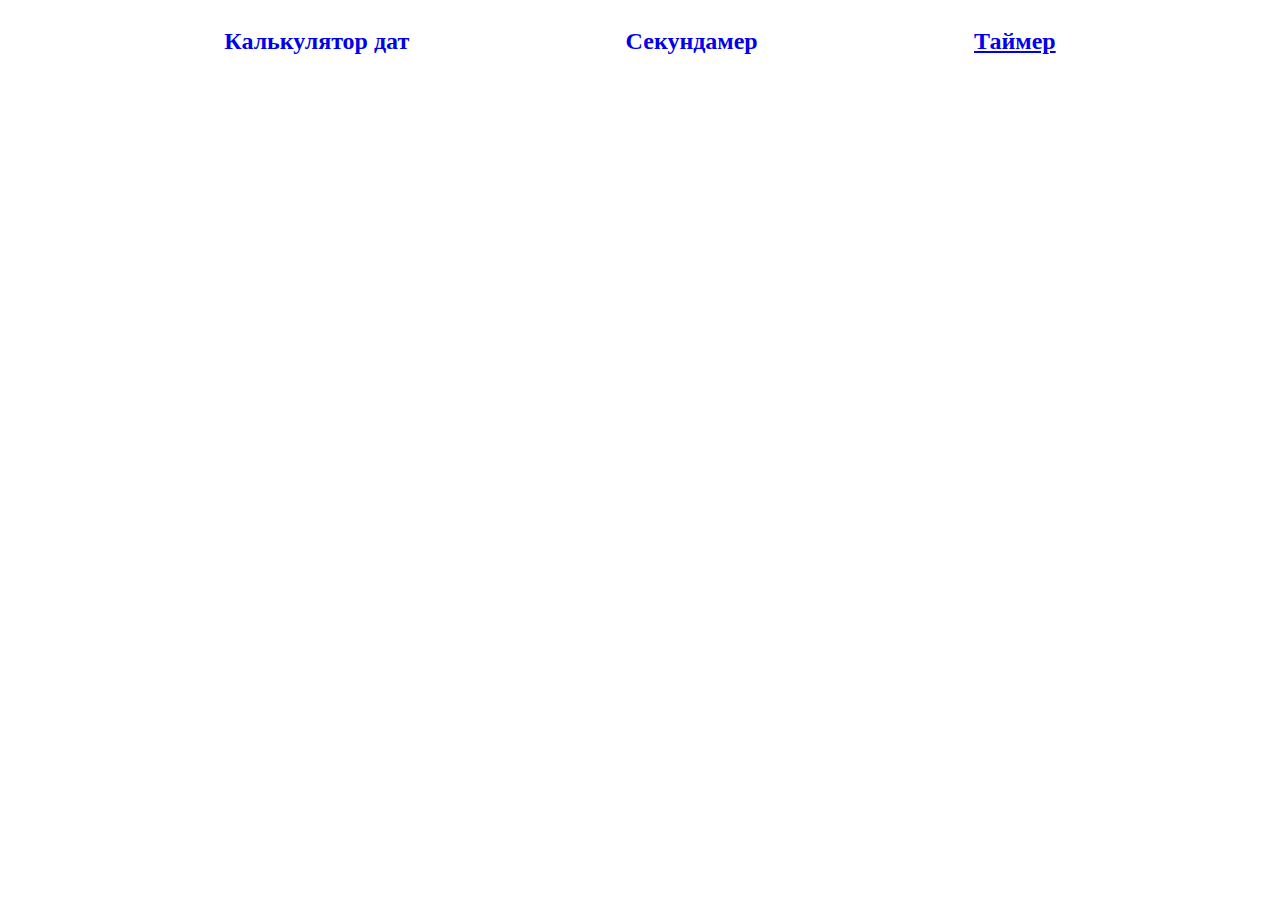
<file: lesson-1/index.html>
<!DOCTYPE html>
<html lang="en">
  <head>
    <meta charset="UTF-8" />
    <meta http-equiv="X-UA-Compatible" content="IE=edge" />
    <meta name="viewport" content="width=device-width, initial-scale=1.0" />
    <title>Document</title>
    <script type="module" src="./dateDiff/js/main.js"></script>
    <script type="module" src="./sec/js/main.js"></script>
  </head>
  <body>
    <div style="display: flex; justify-content: space-evenly">
      <h2>
        <a
          style="text-decoration: none"
          href="./dateDiff.html"
          rel="noopener noreferrer"
          >Калькулятор дат</a
        >
      </h2>
      <h2>
        <a
          style="text-decoration: none"
          href="./sec.html"
          rel="noopener noreferrer"
          >Секундамер</a
        >
      </h2>

      <h2>
        <a href="/lesson-1/timer.html">Таймер</a>
      </h2>
    </div>
  </body>
</html>
</file>
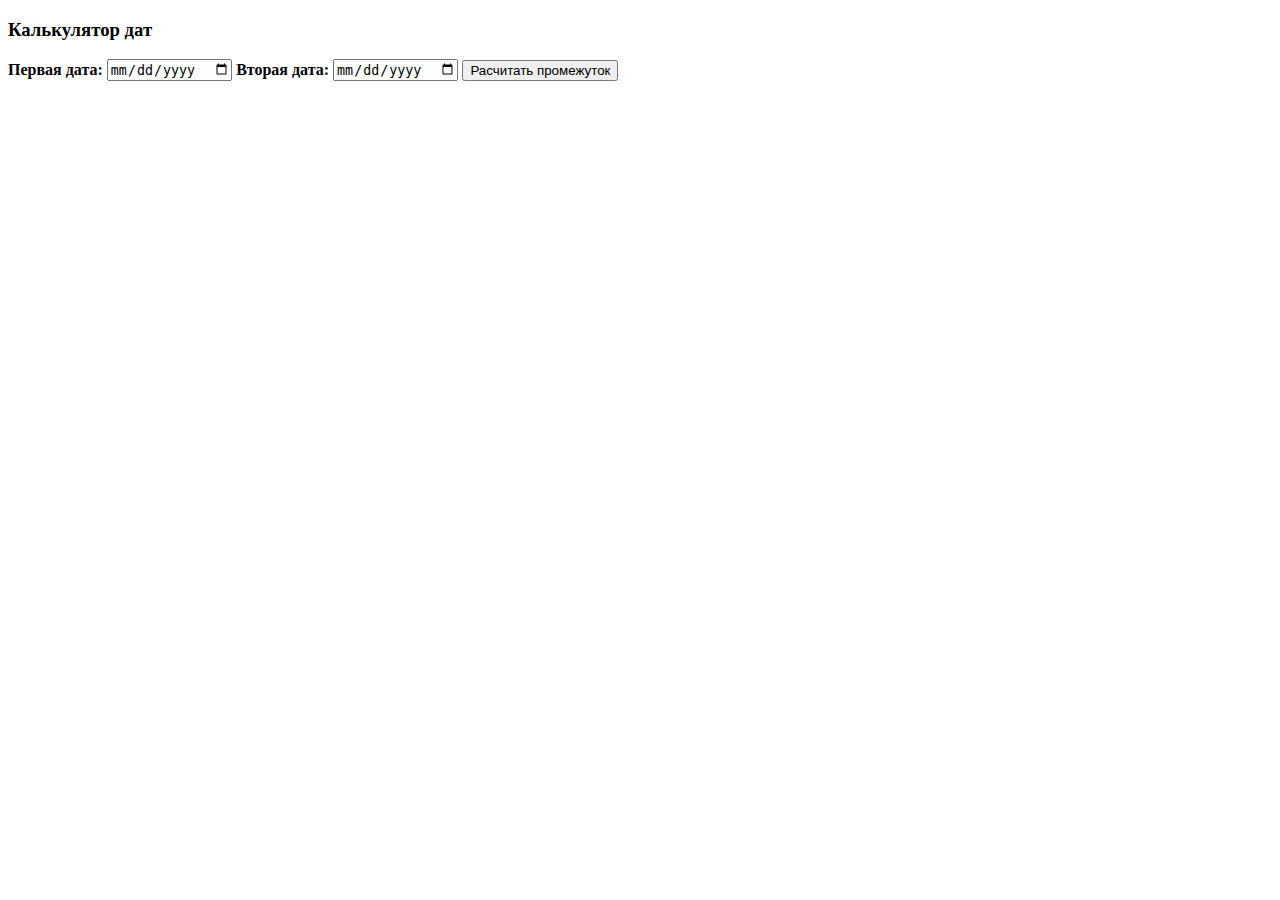
<file: lesson-1/dateDiff/index.html>
<!DOCTYPE html>
<html lang="en">
  <head>
    <meta charset="UTF-8" />
    <meta http-equiv="X-UA-Compatible" content="IE=edge" />
    <meta name="viewport" content="width=device-width, initial-scale=1.0" />
    <title>Document</title>
    <script type="module" src="./js/main.js"></script>
  </head>
  <body>
    <form id="datecalc">
      <h3>Калькулятор дат</h3>
      <label>
        <strong>Первая дата:</strong>
        <input type="date" name="firstDate" />
      </label>
      <label>
        <strong>Вторая дата:</strong>
        <input type="date" name="secondDate" />
      </label>
      <button type="submit">Расчитать промежуток</button>
      <p id="datecalc__result"></p>
    </form>
  </body>
</html>
</file>
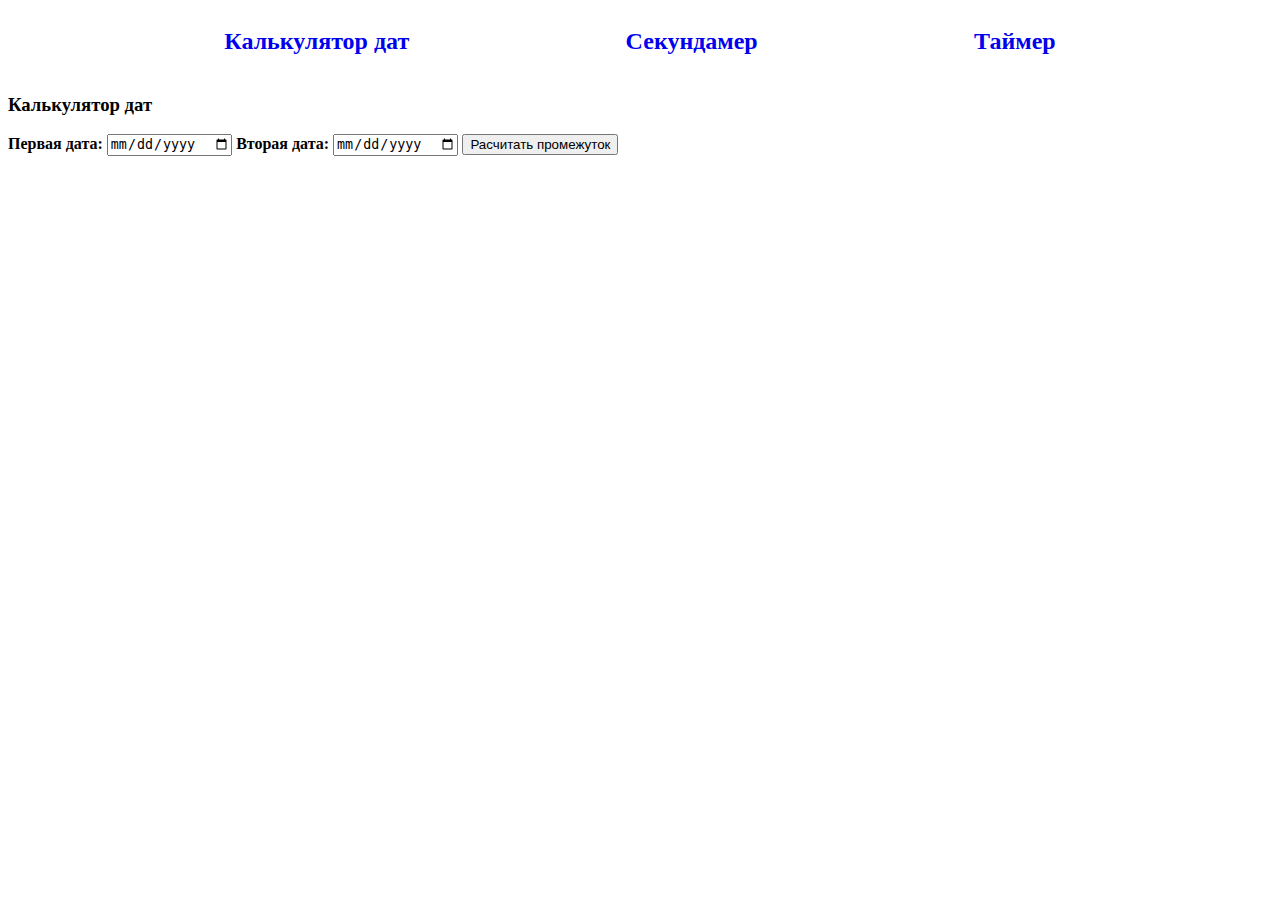
<file: lesson-1/dateDiff.html>
<!DOCTYPE html>
<html lang="en">
  <head>
    <meta charset="UTF-8" />
    <meta http-equiv="X-UA-Compatible" content="IE=edge" />
    <meta name="viewport" content="width=device-width, initial-scale=1.0" />
    <title>Document</title>
    <script type="module" src="./dateDiff/js/main.js"></script>
  </head>
  <body>
    <div style="display: flex; justify-content: space-evenly">
      <h2>
        <a
          style="text-decoration: none"
          href="./dateDiff.html"
          rel="noopener noreferrer"
          >Калькулятор дат</a
        >
      </h2>
      <h2>
        <a
          style="text-decoration: none"
          href="./sec.html"
          rel="noopener noreferrer"
          >Секундамер</a
        >
      </h2>
      <h2>
        <a style="text-decoration: none" href="/lesson-1/timer.html">Таймер</a>
      </h2>
    </div>
    <form id="datecalc">
      <h3>Калькулятор дат</h3>
      <label>
        <strong>Первая дата:</strong>
        <input type="date" name="firstDate" />
      </label>
      <label>
        <strong>Вторая дата:</strong>
        <input type="date" name="secondDate" />
      </label>
      <button type="submit">Расчитать промежуток</button>
      <p id="datecalc__result"></p>
    </form>
  </body>
</html>
</file>
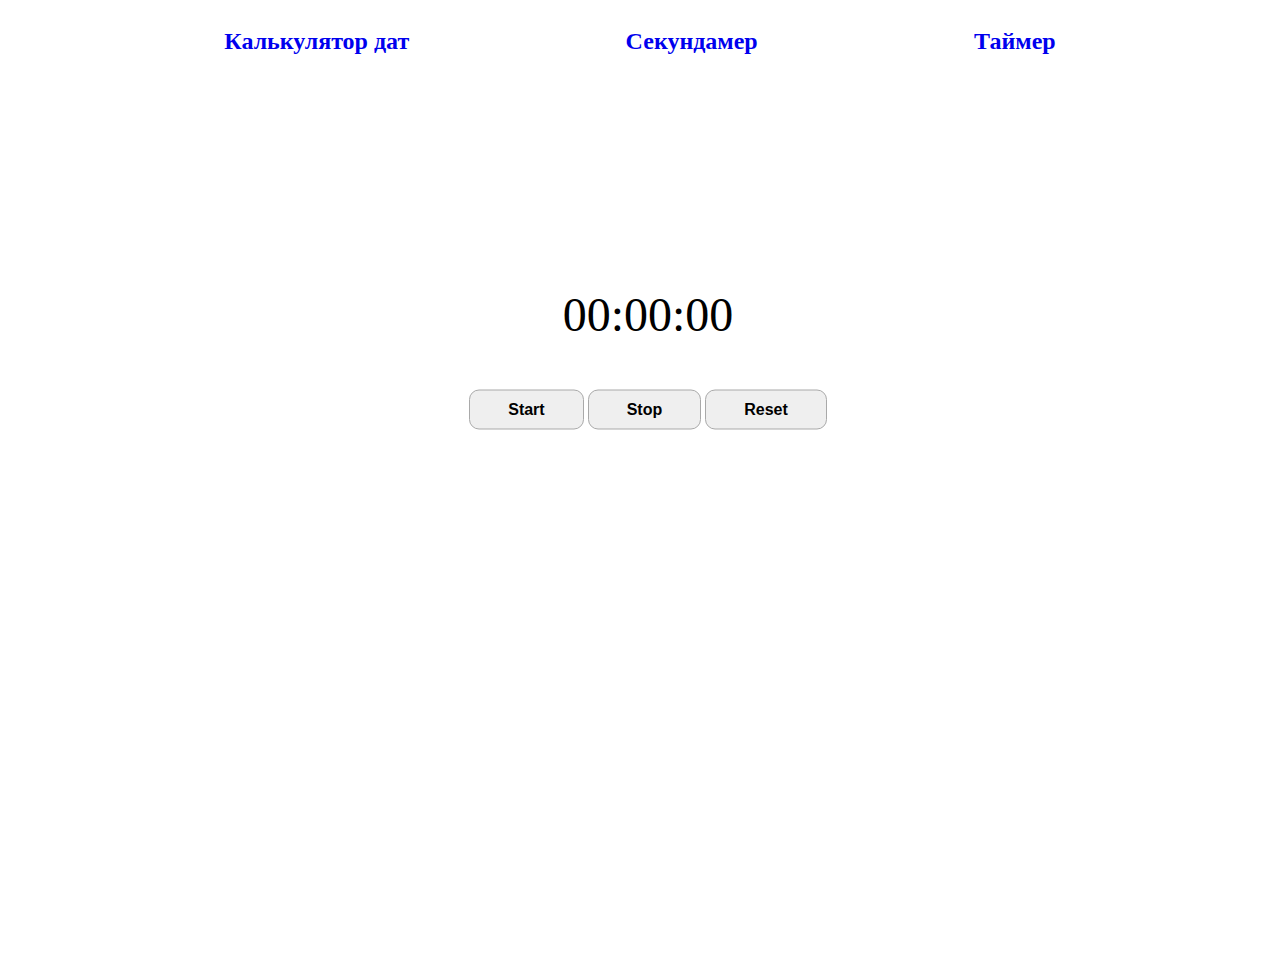
<file: lesson-1/sec.html>
<!DOCTYPE html>
<html lang="en">
  <head>
    <meta charset="UTF-8" />
    <meta http-equiv="X-UA-Compatible" content="IE=edge" />
    <meta name="viewport" content="width=device-width, initial-scale=1.0" />
    <link rel="stylesheet" href="./sec/css/style.css" />
    <title>Document</title>
  </head>
  <body>
    <div style="display: flex; justify-content: space-evenly">
      <h2>
        <a
          style="text-decoration: none"
          href="./dateDiff.html"
          rel="noopener noreferrer"
          >Калькулятор дат</a
        >
      </h2>
      <h2>
        <a
          style="text-decoration: none"
          href="./sec.html"
          rel="noopener noreferrer"
          >Секундамер</a
        >
      </h2>
      <h2>
        <a style="text-decoration: none" href="/lesson-1/timer.html">Таймер</a>
      </h2>
    </div>
    <div class="container">
      <div class="wrapper">
        <p>
          <span class="mins">00</span>:<span class="seconds">00</span>:<span
            class="tens"
            >00</span
          >
        </p>
        <br />
        <button type="button" class="start">Start</button>
        <button type="button" class="stop">Stop</button>
        <button type="button" class="reset">Reset</button>
      </div>
    </div>
    <script type="module" src="./sec/js/main.js"></script>
  </body>
</html>
</file>
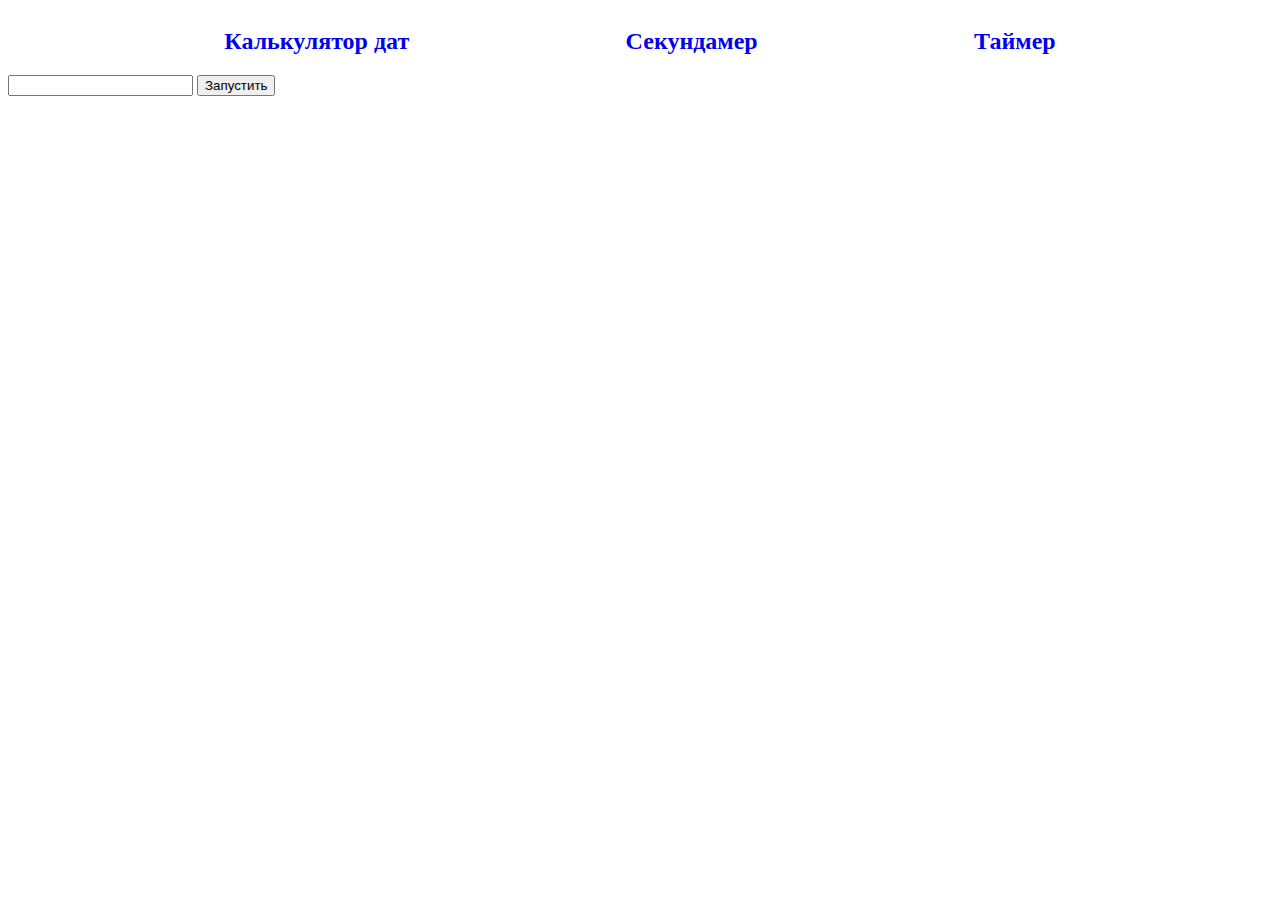
<file: lesson-1/timer.html>
<!DOCTYPE html>
<html lang="ru">
  <head>
    <meta charset="UTF-8" />
    <title>Таймер на JavaScript</title>
  </head>

  <body>
    <div style="display: flex; justify-content: space-evenly">
      <h2>
        <a
          style="text-decoration: none"
          href="./dateDiff.html"
          rel="noopener noreferrer"
          >Калькулятор дат</a
        >
      </h2>
      <h2>
        <a
          style="text-decoration: none"
          href="./sec.html"
          rel="noopener noreferrer"
          >Секундамер</a
        >
      </h2>
      <h2>
        <a style="text-decoration: none" href="/lesson-1/timer.html">Таймер</a>
      </h2>
    </div>
    <input type="text" name="time" id="time" />
    <button id="button">Запустить</button>
    <div id="timer"></div>
    <script src="/lesson-1/timer/script"></script>
  </body>
</html>
</file>
<file: lesson-1/sec/css/style.css>
.container {
    height: 100vh;
    width: 100%;
    text-align: center;
    position: absolute;
}

.wrapper {
    position: relative;
    top: 50%;
    left: 50%;
    transform: translate(-50%, -150%);
}

.wrapper p {
    position: relative;
    display: inline-block;
    font-size: 48px;
}

button {
    padding: 10px 38px;
    border: 1px solid #a9a9a9;
    border-radius: 10px;
    font-size: 1rem;
    font-weight: bolder;
}
</file>
